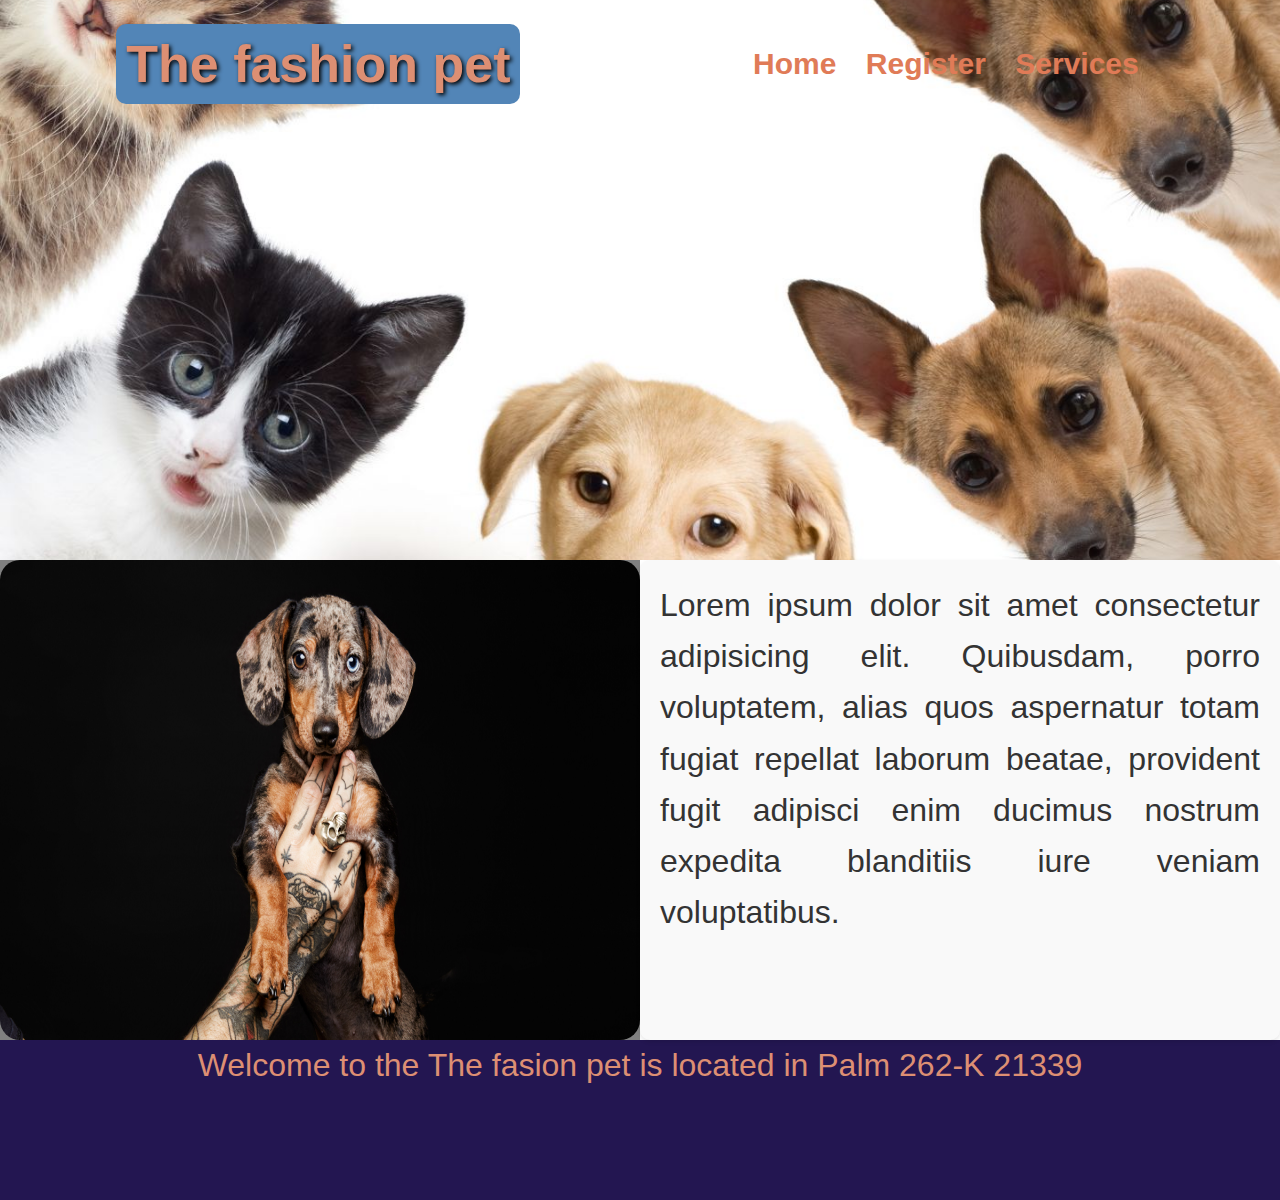
<file: PETSALON/index.html>
<!DOCTYPE html>
<html lang="en">
<head>
    <meta charset="UTF-8">
    <meta name="viewport" content="width=device-width, initial-scale=1.0">
    <link rel="preconnect" href="https://fonts.googleapis.com">
    <link rel="preconnect" href="https://fonts.gstatic.com" crossorigin>
    <link href="https://fonts.googleapis.com/css2?family=Single+Day&display=swap" rel="stylesheet">
    <link rel="stylesheet" href="./styles/mystyle.css">
    <title>PET SALON</title>
</head>
<body>
    <header class="site-init">
        <div class="flex-container">
            <h1 class="fashion-pet">The fashion pet</h1>
    
            <nav>
                <a href="index.html">Home</a>
                <a href="register.html">Register</a>
                <a href="services.html">Services</a>
            </nav>
        </div>
    </header>
    <main class="">
        <div class="welcome-container">
            <div class="welcome-section">
                <div class="welcome-img">
                    <img src="images/petImage4.jpeg" alt="puppy pet">
                </div>
                <div class="welcome-text">
                    <p>Lorem ipsum dolor sit amet consectetur adipisicing elit. Quibusdam, porro voluptatem, alias quos aspernatur totam fugiat repellat laborum beatae, provident fugit adipisci enim ducimus nostrum expedita blanditiis iure veniam voluptatibus.</p>
                </div>
            </div>
        </div> 
    </main>

    <footer class="site-footer">
        <p id="info">Lorem ipsum dolor, sit amet consectetur adipisicing elit. Pariatur, consectetur.</p>
    </footer>
    <script src="./scripts/info.js"></script>
</body>
</html>
</file>
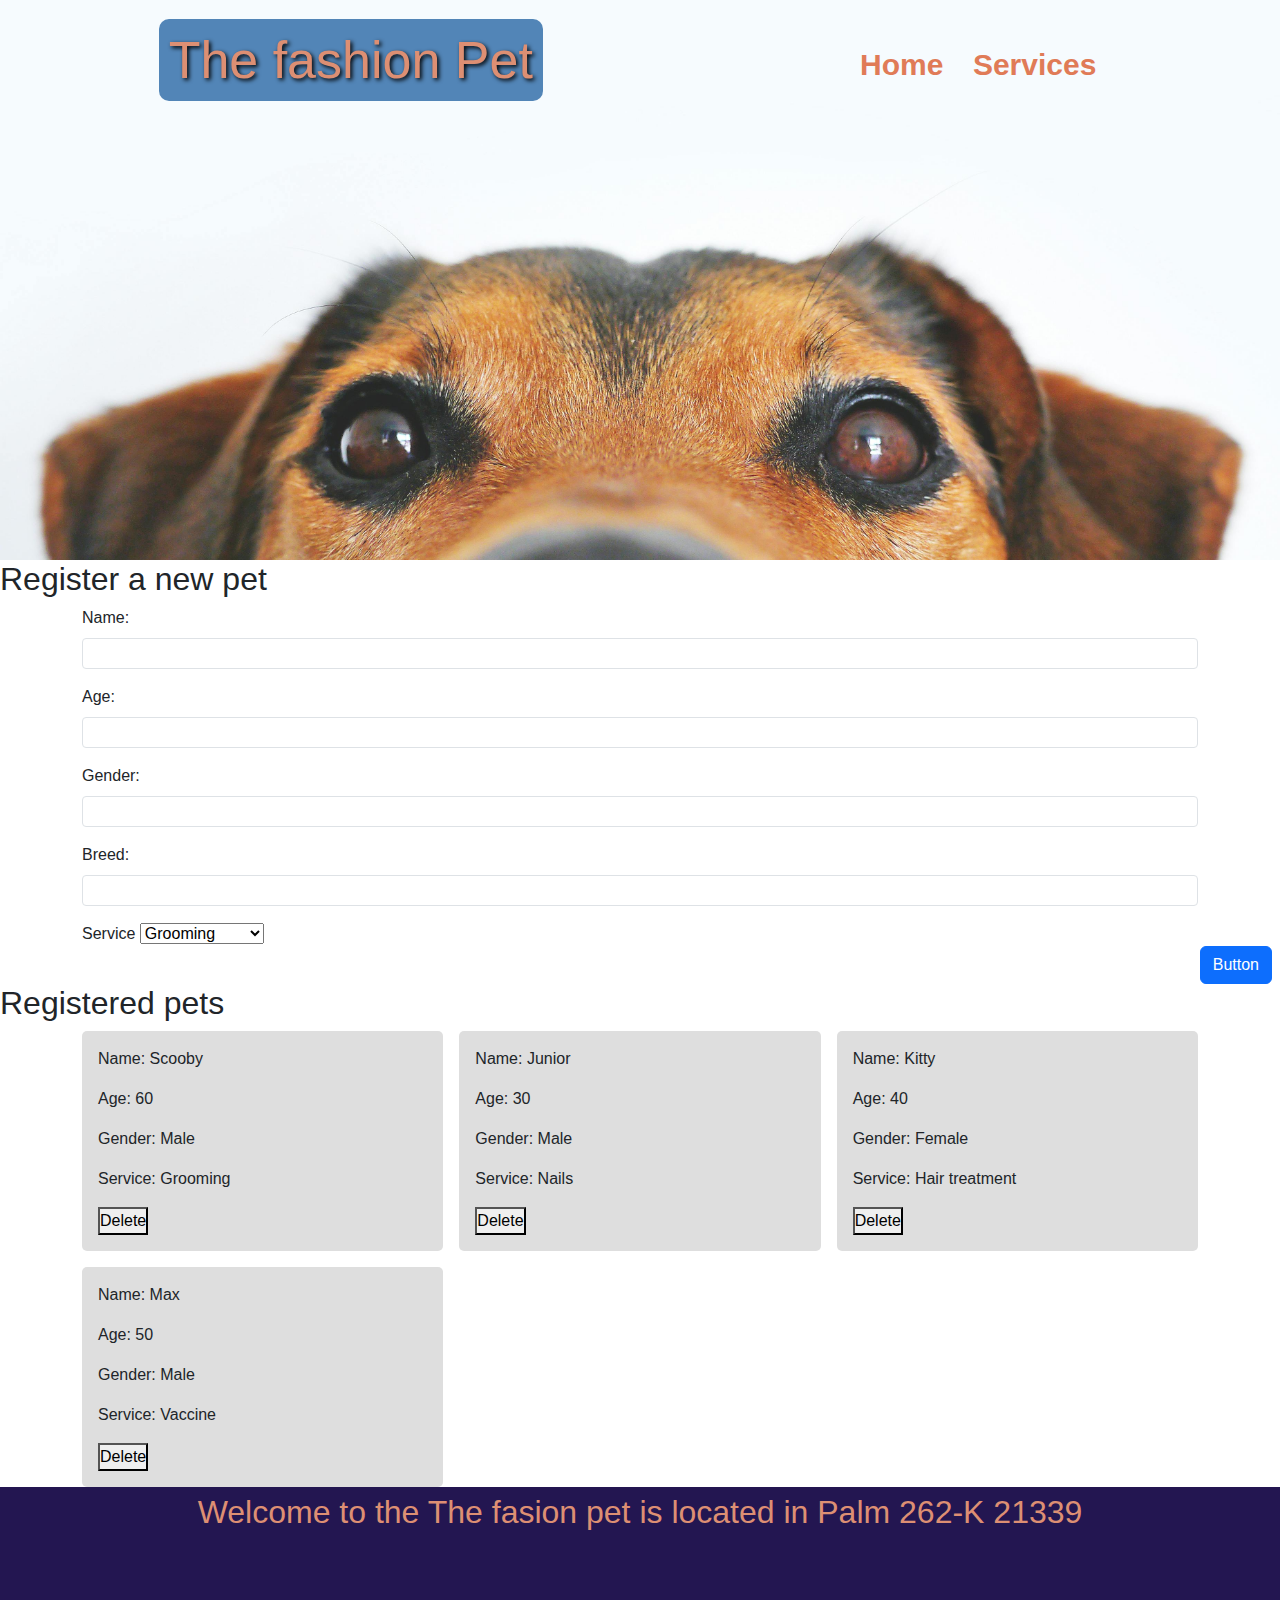
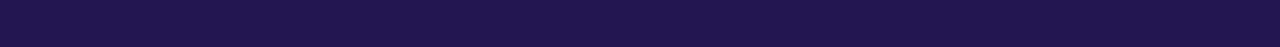
<file: PETSALON/register.html>
<!DOCTYPE html>
<html lang="en">
<head>
    <meta charset="UTF-8">
    <meta name="viewport" content="width=device-width, initial-scale=1.0">
    <link rel="stylesheet" href="https://cdn.jsdelivr.net/npm/bootstrap@5.3.2/dist/css/bootstrap.min.css">
    <link rel="stylesheet" href="./styles/mystyle.css">
    <title>REGISTER PETCARE</title>
</head>
<body>
    <header class="site-init-register">
        <div class="flex-container">    
            <h1 class="fashion-pet-register">The fashion Pet</h1>

            <nav>
                <a href="index.html">Home</a>
                <a href="services.html">Services</a>    
            </nav>
        </div>
    </header>
<main class="">
    <h2>Register a new pet</h2>
    <form class="container">
        <div id="notifications" class="hidden">
            <p>This is the notification section</p>
        </div>
        <div class="mb-3">
            <label class="form-label">Name:</label>
            <input class="form-control form-control-sm" type="text" id="txtName">
        </div>
        <div class="mb-3">
            <label class="form-label">Age:</label>
            <input class="form-control form-control-sm" type="number" id="txtAge">
        </div>
        <div class="mb-3">
            <label class="form-label">Gender:</label>
            <input class="form-control form-control-sm" type="text" id="txtGender">
        </div>
        <div class="mb-3">
            <label class="form-label">Breed:</label>
            <input class="form-control form-control-sm" type="text" id="txtBreed">
        </div>
        <div>
            <label>Service</label>
            <select id="txtService">
                <option value="grooming">Grooming</option>
                <option value="vaccines">Vaccines</option>
                <option value="nails">Nails trimming</option>
            </select>
        </div>
    </form>

    <div class="d-grid gap-2 d-md-flex justify-content-md-end">
        <button class="btn btn-primary me-md-2" type="button" onclick="register();">Button</button>
    </div>

    <h2>Registered pets <span id="totalPets"></span></h2>
    <div class="container" id="pets">
        
    </div>

</main>

<footer class="site-footer">
    <p id="info">Lorem ipsum dolor, sit amet consectetur adipisicing elit. Officia, tempora..</p>
</footer> 

    <script src="./scripts/register.js"></script>
    <script src="./scripts/display.js"></script>
    <script src="./scripts/info.js"></script>
</body>
</html>
</file>
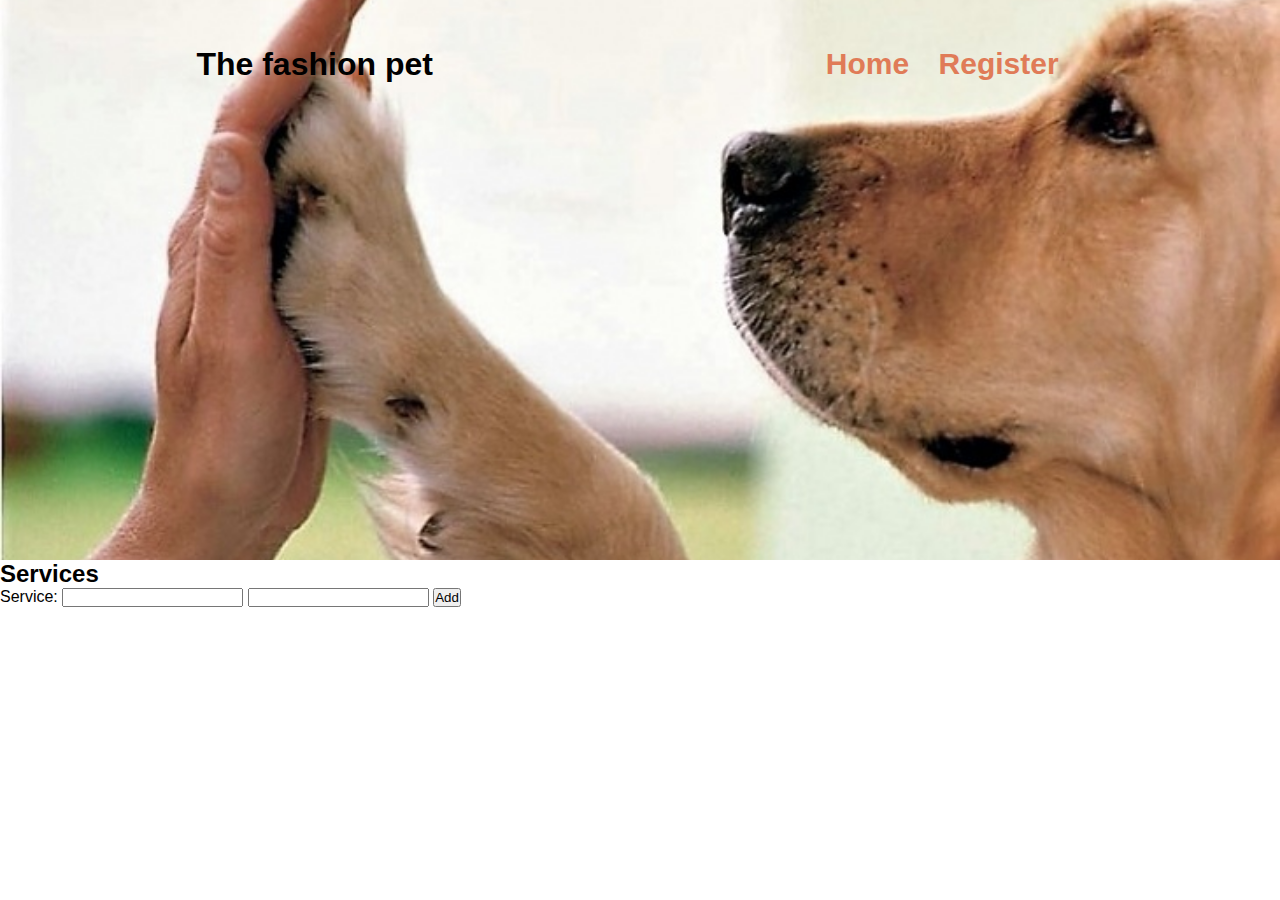
<file: PETSALON/services.html>
<!DOCTYPE html>
<html lang="en">
<head>
    <meta charset="UTF-8">
    <meta name="viewport" content="width=device-width, initial-scale=1.0">
    <link rel="stylesheet" href="./styles/mystyle.css">
    <title>SERVICES PETCARE</title>
</head>
<body>
    <header class="site-init-services">
        <div class="flex-container">
            <h1>The fashion pet</h1>
    
            <nav>
                <a href="index.html">Home</a>
                <a href="register.html">Register</a>
            </nav>
        </div>
    </header>

    <main>

        <h2>Services</h2>

        <div class="service-form">
            <label>Service:</label>
            <input type="text" id="txtService">
            <input type="number" id="txtPrice">
            <button id="btnService">Add</button>
        </div>

        <div id="services">

        </div>
    </main>
    
    <script src="https://code.jquery.com/jquery-3.7.1.min.js"></script>
    <script src="./scripts/storeManager.js"></script>
    <script src="./scripts/services.js"></script>

    
</body>
</html>
</file>
<file: PETSALON/styles/mystyle.css>
/*global*/
*{
    padding: 0;
    margin: 0;
}
body{
    font-family:'Franklin Gothic Medium', 'Arial Narrow', Arial, sans-serif;
}
img{
    max-width: 100%;
}
a{
    text-decoration: none;
    color: #e07b57; 
    font-weight: bold; 
    font-size:30px;
    margin-top: 0; 
}
nav a:first-child {
    margin-right: 25px; 
}
nav a {
    margin-right: 25px; 
}

/*utilities*/
.flex-container{
    display: flex;
    justify-content: space-around;
    align-items: center;
    height: 8rem;
}
/*header*/
.site-init{
    background-image: url(../images/petImage3.jpeg);
    background-size: 100% auto;
    background-position: center;
    height: 35rem;
}
.site-init-register{
    background-image: url(../images/petImage6.jpeg);    
    background-size: 100% auto;
    background-position: center;
    height: 35rem;
}
.site-init-services{
    background-image: url(../images/petImage1.jpg);    
    background-size: 100% auto;
    background-position: center;
    height: 35rem;
}
.fashion-pet-register{
    color: #dd8f73; 
    font-size: 52px; 
    text-shadow: 2px 2px 4px #000000; 
    background-color: #5285b7;  
    font-family: "Arial", sans-serif; 
    padding: 10px; 
    border-radius: 10px; 
}
.fashion-pet{
    color: #dd8f73; 
    font-size: 52px; 
    text-shadow: 2px 2px 4px #000000; 
    background-color: #5285b7;  
    font-family: "Arial", sans-serif; 
    padding: 10px; 
    border-radius: 10px; 
}

/*main*/

/*welcome*/
.welcome-section{
    display: grid;
    grid-template-columns: 1fr 1fr;
}
.welcome-text{
    padding: 20px; 
    background-color: #f9f9f9; 
    border-radius: 10px; 
    box-shadow: 0 2px 4px rgba(0, 0, 0, 0.1); 
    text-align: center;
}
.welcome-text p{
    font-family: 'Lucida Sans', 'Lucida Sans Regular', 'Lucida Grande', 'Lucida Sans Unicode', Geneva, Verdana, sans-serif; 
    font-size: 32px; 
    line-height: 1.6; 
    color: #333; 
    margin-bottom: 10px; 
    text-align: justify;
}
.welcome-img{
    display: flex;
    justify-content: center;
    align-items: center;
    background-color: gray;
    height: 30rem;
}
.welcome-img img{
    display: block;
    width:45rem;
    height: 30rem;
    border-radius: 20px;
}
/*services*/

/*footer*/
.site-footer{
    background-color: #231651;
    height: 10rem;
    color: #dd8f73;
}
.site-footer p{
    font-family: 'Lucida Sans', 'Lucida Sans Regular', 'Lucida Grande', 'Lucida Sans Unicode', Geneva, Verdana, sans-serif;
    font-size: 32px; 
    line-height: 1.6; 
    margin-bottom: 10px; 
    text-align: justify;
    text-align: center;
}   
/*
#FF8484
#231651
#2374AB
*/

/*cards*/
#pets{
    display: grid;
    grid-template-columns: 1fr 1fr 1fr;
    column-gap: 1rem;
    row-gap: 1rem;
}
.petCard{
    background-color: #dedede;
    border-radius: 5px;
    padding: 1rem;
}

.alert-error{
    background-color: rgb(246, 163, 163);
}
.alert-success{
    background-color: green;
}
.hidden{
    display: none;
}
</file>
